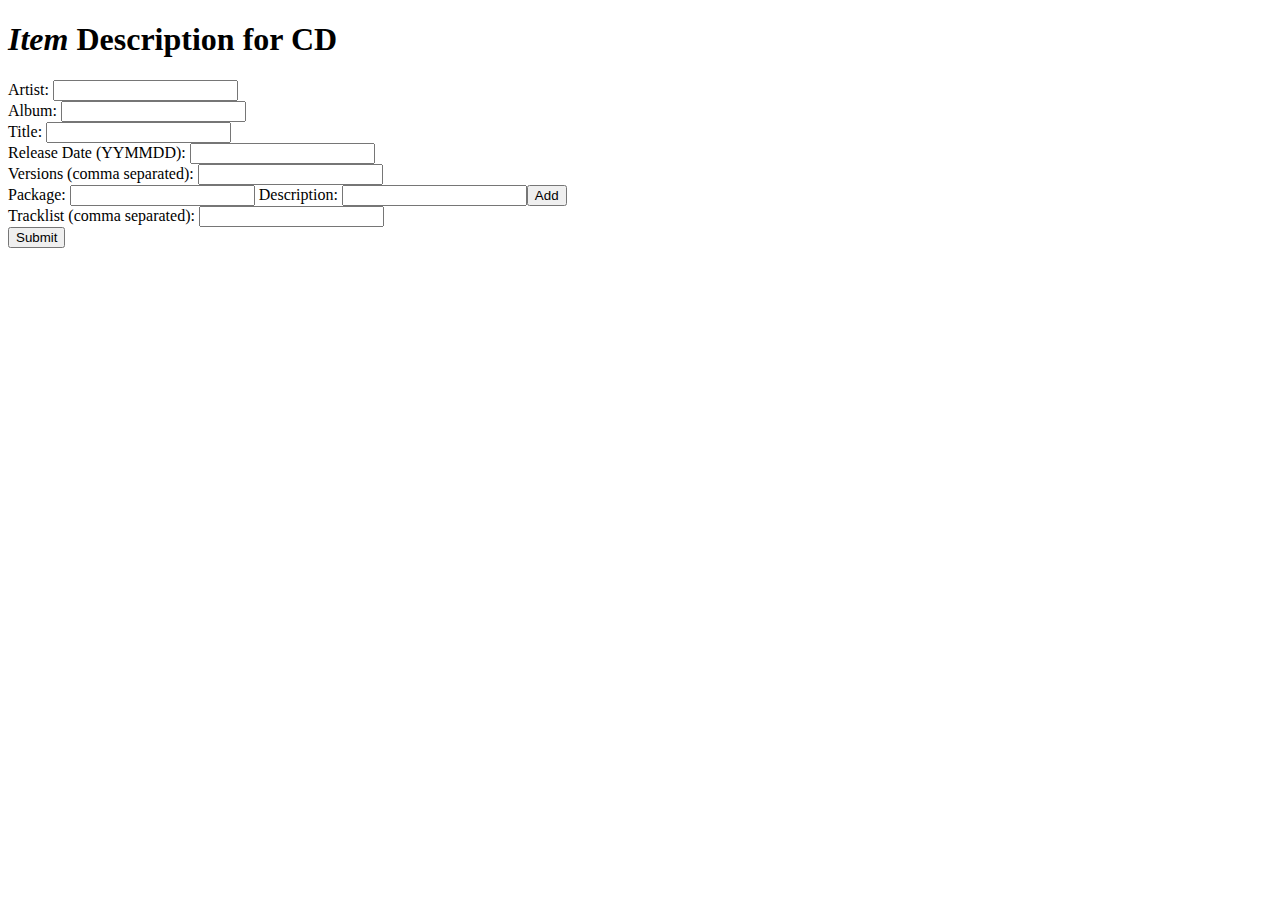
<file: templates/index.html>
<!DOCTYPE html>
<html>
<head>
    <meta charset="utf-8">
    <meta name="viewport" content="width=device-width, initial-scale=1.0" />
    <base href="./">
    <link rel="stylesheet" type="text/css" href="C:\127.0.0.1:8080\public\css\index.css" />
    <title>FlaskBlog</title>
</head>
<body>


<h1><i>Item</i> Description for CD</h1>

<form method="post" action="/">
    <p>
    <label id="artist">Artist:</label> <input name="artist"/><br>
    <label id="album">Album:</label> <input name="album"/><br>
    <label id="artist">Title:</label> <input name="title"/><br>
    <label id="artist">Release Date (YYMMDD):</label> <input name="release_date"/><br>
    <label id="artist">Versions (comma separated):</label> <input name="versions"/><br>
    <label id="artist">Package:</label> <input name="package"/> <label id = "package_desc">Description:</label> <input name="package_desc"/><button type="add_package">Add</button><br>
    <label id="artist">Tracklist (comma separated):</label> <input name="tracklist"/><br>
    <button type="submit">Submit</button>
    </p>
</form>
</body>
</html>
</file>
